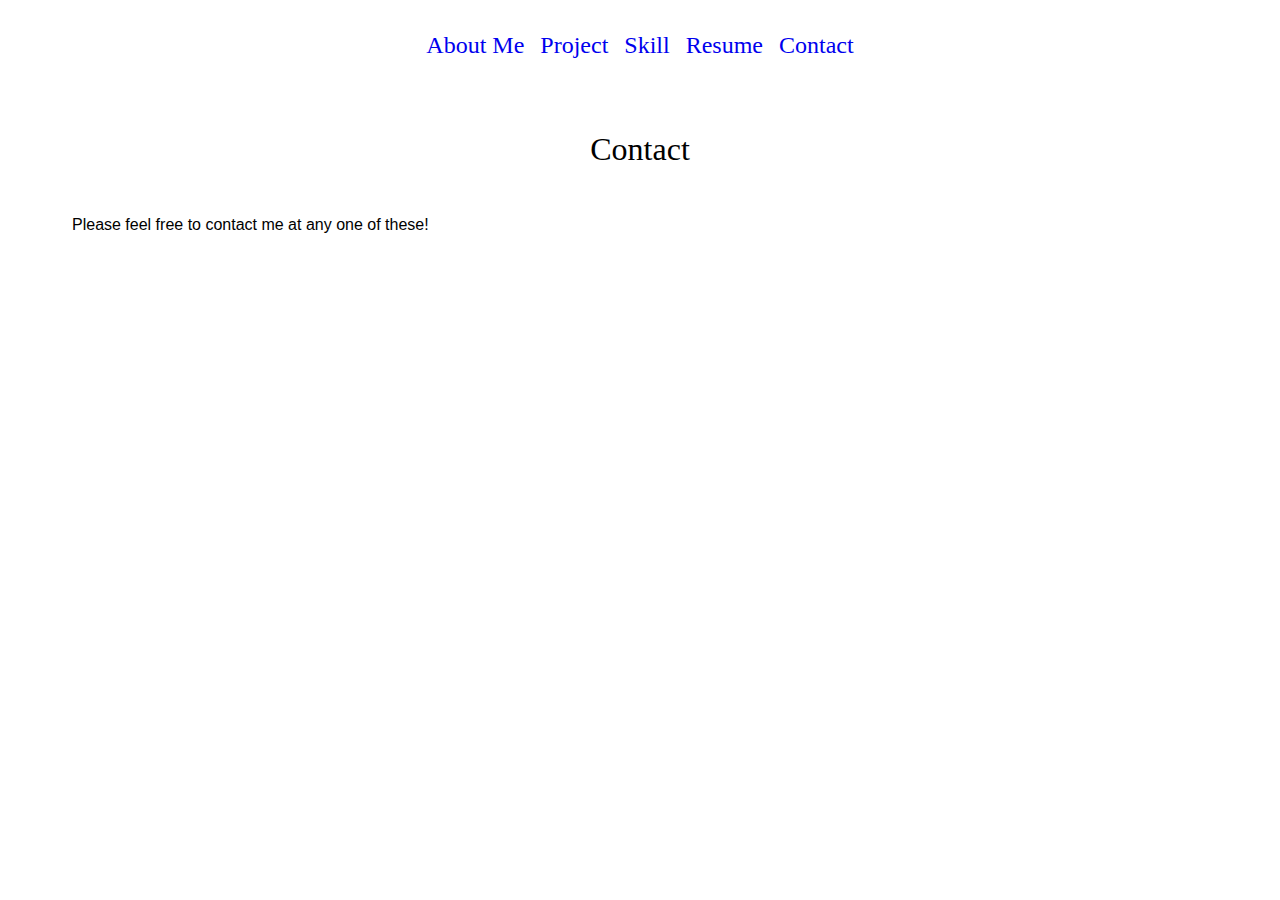
<file: contact.html>
<html lang="en" dir="ltr">
  <head>
    <meta charset="utf-8">
    <meta name="viewport" content="width=device-width, inital-scale=1.0">
    <link rel="stylesheet" href="style.css">
    <link rel="stylesheet" href="interact.js">
    <link rel="preconnect" href="https://fonts.googleapis.com">
    <link rel="preconnect" href="https://fonts.gstatic.com" crossorigin>
    <link href="https://fonts.googleapis.com/css2?family=Archivo+Black&display=swap" rel="stylesheet">
      <title>Contact Page</title>
  </head>
  <main>
    <header>
      <ul class="navi-items">
          <li class="navi-item">
              <a href="#about-me">About Me</a>
          </li>
          <li class="navi-item">
              <a href="#project">Project</a>
          </li>
          <li class="navi-item">
              <a href="#Skill">Skill</a>
          </li>
          <li class="navi-item">
              <a href="#Resume">Resume</a>
          </li>
          <li class="navi-item">
              <a href="/contact">Contact</a>
          </li>
      </ul>
  </header>
    <section id="contact">
      <h2>Contact</h2> 
        <p>Please feel free to contact me at any one of these!</p>
          <div>

          </div>
    </section>
  </main>
</file>
<file: style.css>
* {
    box-sizing: border-box;
    margin: 0;
    padding: 0;
    
}

html, body {
    height: 100%;

}

body {
    margin: 0 auto;
    max-width: 1200px;
    text-align: center;
    font-family: "Open Sans", sans-serif;
    background-color: white;
    color: black;
    transition: background-color 0.3s 0.3s, color 0.3s;
}

/* Dark Mode */
body.dark-mode {
  background-color: black;
  color: white;
}

:root {
    --spacing-1: 8px;
    --spacing-2: 12px;
    --spacing-3: 16px;
    --spacing-4: 24px;
}


h2 {
    font-size: 2rem;
    font-family: "Kantumruy Pro", serif;
    font-optical-sizing: auto;
    font-weight: 400;
    font-style: normal;
    
}

h1 {
    font-size: 2.5rem;
    font-weight: bold;
}
p {
    margin: var(--spacing-4);
    text-align: left;
    padding-left: var(--spacing-1);
}

header{
    display: flex;
    justify-content: center;
    align-items: center;
    padding: 1.5rem;
}
.navi-items {
    display: flex;
    margin: 0;
    font-size: 1.5rem;
    font-family: "Kantumruy Pro", serif;
    font-optical-sizing: auto;
    font-weight: 400;
    font-style: normal;
}
.navi-item {
    margin: 8px;
    list-style-type: none;
}
a {
    text-decoration: none;
    
} 

section {
    padding: var(--spacing-3) 0;
}

section h2{
    padding: var(--spacing-4);
}


#about-me-section {
    padding: 1.5rem 0px;
}

.about-me-items {
    display: flex;
    justify-content: center;
}
.about-me {
    align-items: center;
    margin: 20px 60px;
    
}

#name {
    margin: 0%;
}

#portrait-container img {
    max-width: 100%;
}

#about-me-section button {
    padding: 10px 30px;
    font-size: 16px;

}

.projects {
    margin: 20px 0;
    display: flex;
    flex-wrap: wrap;
    flex-direction: row;
}
.project-items{
    width: 300px;
    display: inline-block;
    width: 300px;
    height: 200px;
}
#coming-soon-1 {
    background: url(/resources/Images/coming-soon.jpeg) center center / cover;
}
#coming-soon-2 {
    background: url(/resources/Images/coming-soon.jpeg) center center / cover;
}
#coming-soon-3 {
    background: url(/resources/Images/coming-soon.jpeg) center center / cover;
}#coming-soon-4 {
    background: url(/resources/Images/coming-soon.jpeg) center center / cover;
}
.skill-container {
    max-width: 100%;
    
}
.skill-items {
    margin: 1.5rem;
    display: flex;
    width: 90%;
    height: auto;
}

.skill-items img{
    margin-right: var(--spacing-1);
}


.bar-flex {
    display: flex;
    background-color: #eee;
    position: relative;
    width: 90%;
}

.bar-fill {
    background-color: blueviolet;
    transition: 0.3s;
}

.bar-tag {
    background-color: blue;
    color: white;
    left: 0;
    position: absolute;
    width: 110px;
    display: flex;
    align-items: center;
    justify-content: center;
    font-size: 1.5rem;
    height: 50px;
}

.bar-fill:hover {
    background-color: red;
}

@media only screen and (max-width:750px) {
    .about-me-items {
        flex-direction: column;
        align-items: center;
    }
   
}
</file>
